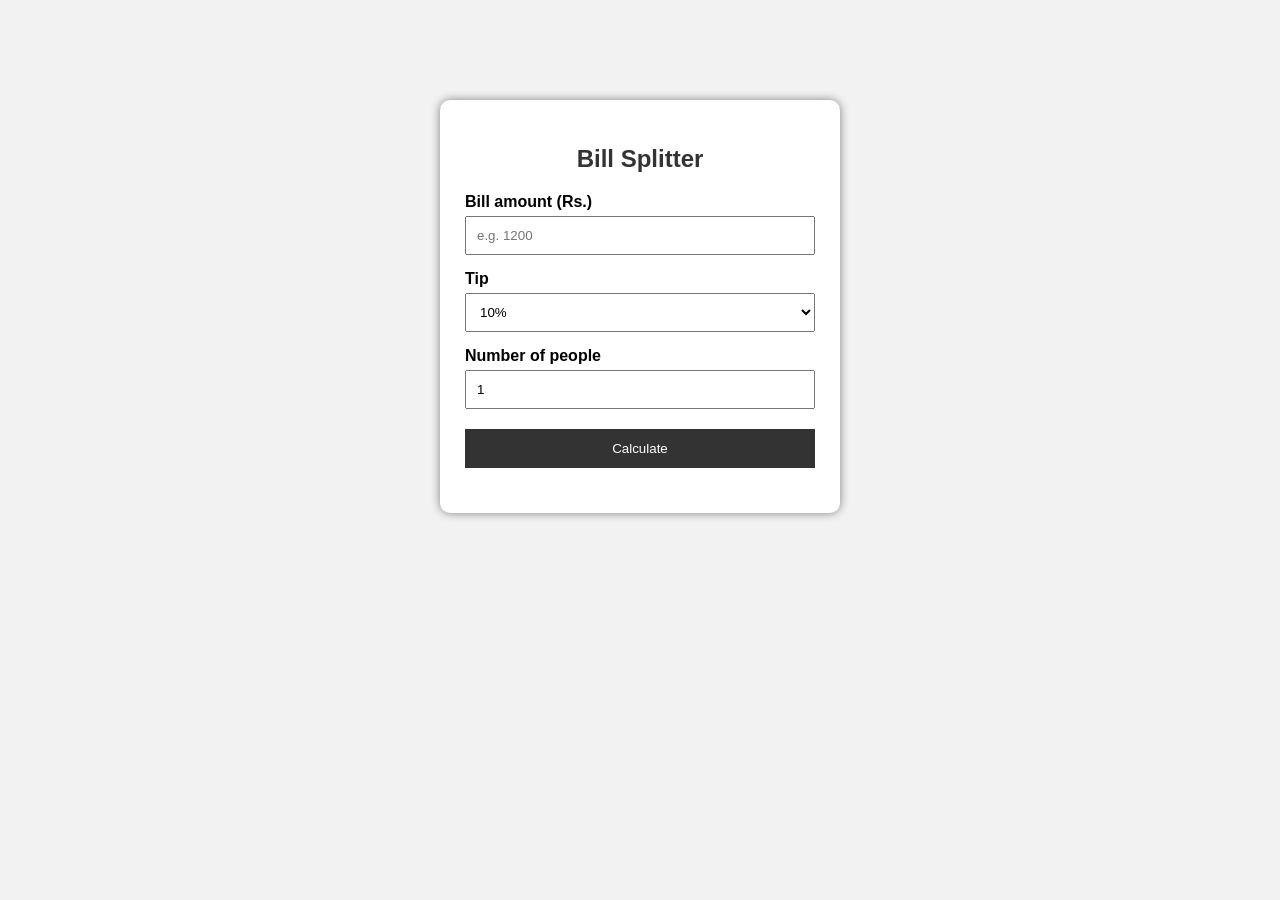
<file: Question_1/index.html>
<!DOCTYPE html>
<html>
<head>
    <title>Bill Splitter</title>
    <link rel="stylesheet" href="style.css">
</head>
<body>

    <div class="container">

        <h2>Bill Splitter</h2>

        <label>Bill amount (Rs.)</label>
        <input type="number" id="bill" placeholder="e.g. 1200">

        <label>Tip</label>
        <select id="tip">
            <option value="0">0%</option>
            <option value="5">5%</option>
            <option value="10" selected>10%</option>
            <option value="15">15%</option>
        </select>

        <label>Number of people</label>
        <input type="number" id="people" value="1">

        <button onclick="calculateBill()">Calculate</button>

        <p id="error"></p>

        <div id="result">
        </div>

    </div>

    <script src="script.js"></script>

</body>
</html>
</file>
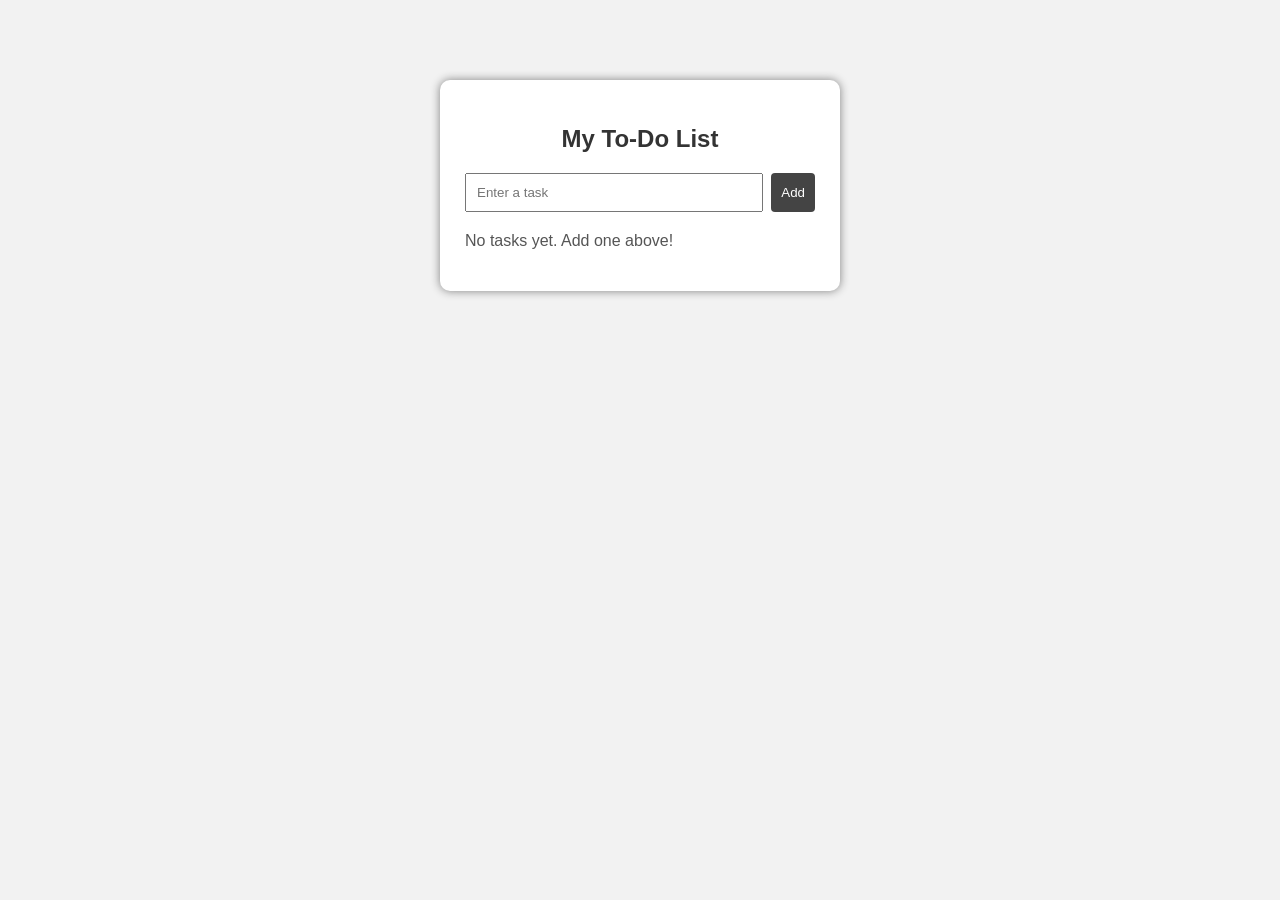
<file: Question_2/index.html>
<!DOCTYPE html>
<html>
<head>
    <title>My To-Do List</title>
    <link rel="stylesheet" href="style.css">
</head>
<body>

    <div class="container">

        <h2>My To-Do List</h2>

        <div class="input-box">
            <input type="text" id="taskInput" placeholder="Enter a task">
            <button id="addBtn">Add</button>
        </div>

        <ul id="taskList"></ul>

        <p id="remaining"></p>

    </div>

    <script src="script.js"></script>

</body>
</html>
</file>
<file: Question_1/style.css>
body {
    font-family: Arial, sans-serif;
    background-color: #f2f2f2;
}

.container {
    width: 350px;
    margin: 100px auto;
    padding: 25px;
    background-color: white;
    border-radius: 10px;
    box-shadow: 0 0 10px gray;
}

h2 {
    text-align: center;
    color: #333;
}

label {
    display: block;
    margin-top: 15px;
    font-weight: bold;
}

input, select {
    width: 100%;
    padding: 10px;
    margin-top: 5px;
    box-sizing: border-box;
}

button {
    width: 100%;
    padding: 12px;
    margin-top: 20px;
    background-color: #333;
    color: white;
    border: none;
    cursor: pointer;
}

button:hover {
    background-color: #555;
}

#error {
    color: red;
    font-size: 14px;
}

#result {
    margin-top: 20px;
    line-height: 2;
    color: #333;
    font-size: 15px;
}
</file>
<file: Question_2/style.css>
body {
    font-family: Arial, sans-serif;
    background-color: #f2f2f2;
}

.container {
    width: 350px;
    margin: 80px auto;
    padding: 25px;
    background-color: white;
    border-radius: 10px;
    box-shadow: 0 0 10px gray;
}

h2 {
    text-align: center;
    color: #333;
}

.input-box {
    display: flex;
    gap: 8px;
}

input {
    flex: 1;
    padding: 10px;
}

button {
    padding: 10px;
    background-color: #444;
    color: white;
    border: none;
    cursor: pointer;
    border-radius: 4px;
}

button:hover {
    background-color: #666;
}

ul {
    padding: 0;
    list-style: none;
}

li {
    display: flex;
    justify-content: space-between;
    align-items: center;
    margin-top: 15px;
    padding: 8px;
    border-bottom: 1px solid #ddd;
}

.task-text {
    cursor: pointer;
}

.done {
    text-decoration: line-through;
    color: gray;
}

.delete {
    background-color: #555;
    font-size: 12px;
}

#remaining {
    margin-top: 20px;
    color: #555;
}
</file>
